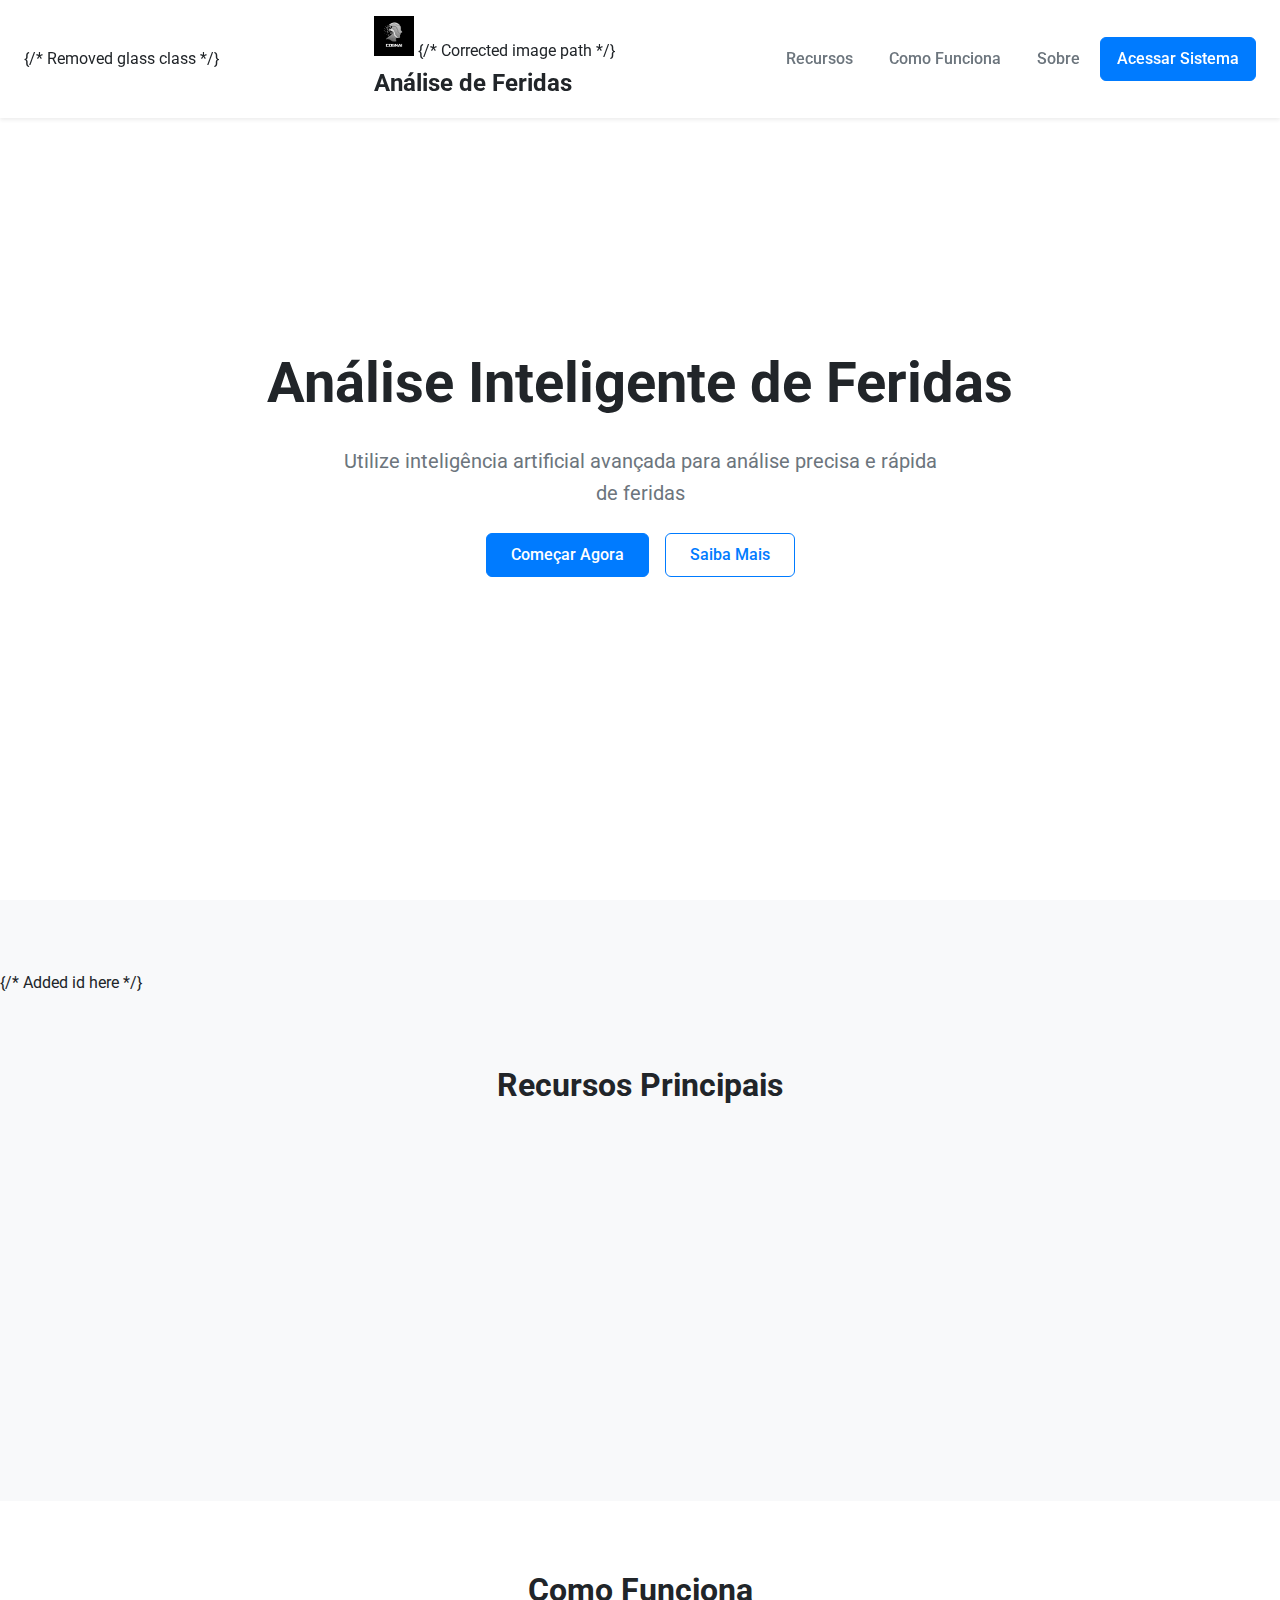
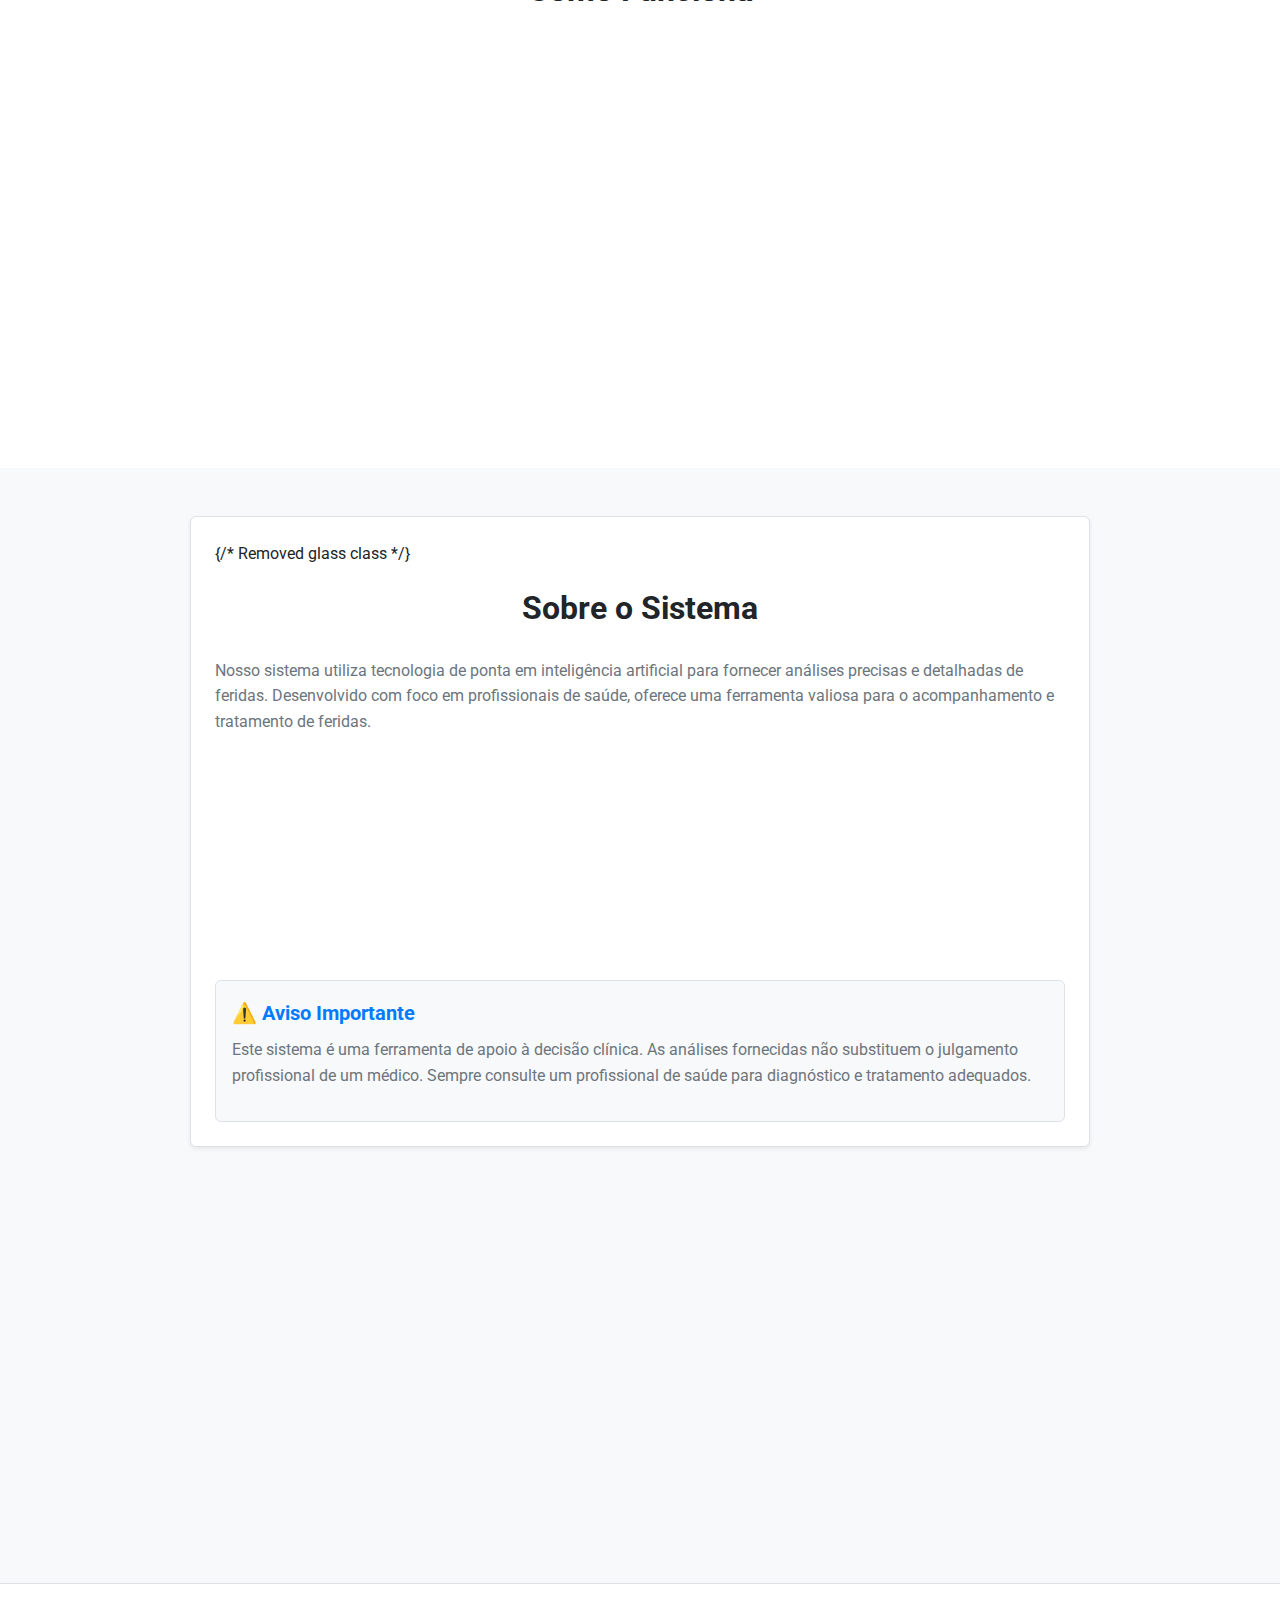
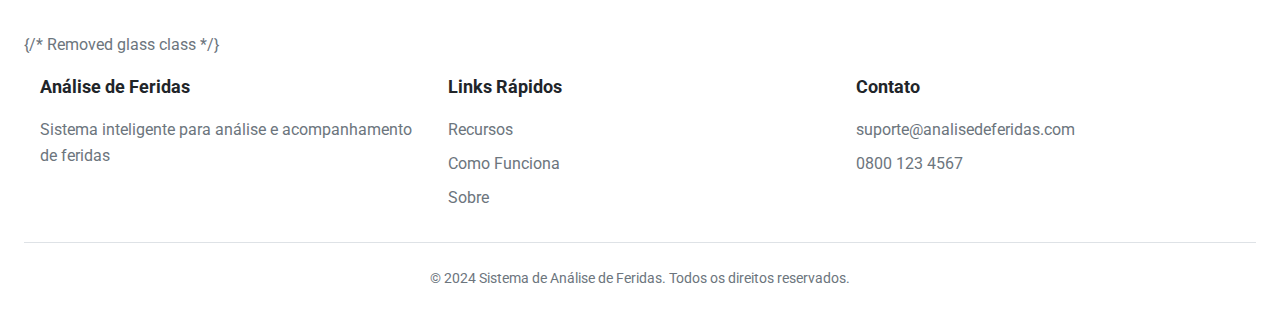
<file: static/landing.html>
<!DOCTYPE html>
<html lang="pt-BR">
<head>
    <meta charset="UTF-8">
    <meta name="viewport" content="width=device-width, initial-scale=1.0">
    <title>Análise de Feridas - Sistema Inteligente</title>
    <link rel="stylesheet" href="css/landing.css">
    <link href="https://fonts.googleapis.com/css2?family=Roboto:wght@300;400;500;700&display=swap" rel="stylesheet">
    <link href="https://fonts.googleapis.com/icon?family=Material+Icons" rel="stylesheet">
</head>
<body>
    <header class="hero">
        <nav class="nav-container"> {/* Removed glass class */}
            <div class="logo">
                <img src="1.jpg" alt="Logo CognAI" class="landing-logo"> {/* Corrected image path */}
                <div class="logo-text">
                    <h1>Análise de Feridas</h1>
                </div>
            </div>
            <div class="nav-links">
                <a href="#features">Recursos</a>
                <a href="#how-it-works">Como Funciona</a>
                <a href="#about">Sobre</a>
                <a href="index.html" class="btn primary">Acessar Sistema</a>
            </div>
        </nav>

        <div class="hero-content">
            <h1>Análise Inteligente de Feridas</h1>
            <p class="hero-subtitle">Utilize inteligência artificial avançada para análise precisa e rápida de feridas</p>
            <div class="hero-buttons">
                <a href="index.html" class="btn primary">Começar Agora</a>
                <a href="#how-it-works" class="btn secondary">Saiba Mais</a>
            </div>
        </div>
    </header>

    <main id="main-content-area"> {/* Added id here */}
        <section id="features" class="features">
            <h2>Recursos Principais</h2>
            <div class="features-grid">
                <div class="feature-card"> {/* Removed glass class */}
                    <span class="material-icons">auto_awesome</span>
                    <h3>Análise Inteligente</h3>
                    <p>Utiliza IA avançada para análise detalhada de feridas</p>
                </div>
                <div class="feature-card"> {/* Removed glass class */}
                    <span class="material-icons">speed</span>
                    <h3>Resultados Rápidos</h3>
                    <p>Obtenha análises em segundos com alta precisão</p>
                </div>
                <div class="feature-card"> {/* Removed glass class */}
                    <span class="material-icons">history</span>
                    <h3>Histórico Completo</h3>
                    <p>Acompanhe a evolução das feridas ao longo do tempo</p>
                </div>
                <div class="feature-card"> {/* Removed glass class */}
                    <span class="material-icons">security</span>
                    <h3>Seguro e Confiável</h3>
                    <p>Dados processados localmente com máxima segurança</p>
                </div>
            </div>
        </section>

        <section id="how-it-works" class="how-it-works">
            <h2>Como Funciona</h2>
            <div class="steps-container">
                <div class="step"> {/* Removed glass class */}
                    <div class="step-number">1</div>
                    <span class="material-icons">upload_file</span>
                    <h3>Upload da Imagem</h3>
                    <p>Faça upload da imagem da ferida através do sistema</p>
                </div>
                <div class="step"> {/* Removed glass class */}
                    <div class="step-number">2</div>
                    <span class="material-icons">psychology</span>
                    <h3>Análise Automática</h3>
                    <p>Nossa IA analisa a imagem e identifica características importantes</p>
                </div>
                <div class="step"> {/* Removed glass class */}
                    <div class="step-number">3</div>
                    <span class="material-icons">description</span>
                    <h3>Relatório Detalhado</h3>
                    <p>Receba um relatório completo com análise e recomendações</p>
                </div>
                <div class="step"> {/* Removed glass class */}
                    <div class="step-number">4</div>
                    <span class="material-icons">trending_up</span>
                    <h3>Acompanhamento</h3>
                    <p>Acompanhe a evolução através do histórico de análises</p>
                </div>
            </div>
        </section>

        <section id="about" class="about">
            <div class="about-content"> {/* Removed glass class */}
                <h2>Sobre o Sistema</h2>
                <p>Nosso sistema utiliza tecnologia de ponta em inteligência artificial para fornecer análises precisas e detalhadas de feridas. Desenvolvido com foco em profissionais de saúde, oferece uma ferramenta valiosa para o acompanhamento e tratamento de feridas.</p>
                
                <div class="about-features">
                    <div class="about-feature">
                        <span class="material-icons">verified</span>
                        <h3>Precisão</h3>
                        <p>Análises baseadas em algoritmos avançados de IA</p>
                    </div>
                    <div class="about-feature">
                        <span class="material-icons">accessibility</span>
                        <h3>Acessibilidade</h3>
                        <p>Interface intuitiva e fácil de usar</p>
                    </div>
                    <div class="about-feature">
                        <span class="material-icons">support_agent</span>
                        <h3>Suporte</h3>
                        <p>Suporte técnico especializado</p>
                    </div>
                </div>

                <div class="disclaimer">
                    <h3>⚠️ Aviso Importante</h3>
                    <p>Este sistema é uma ferramenta de apoio à decisão clínica. As análises fornecidas não substituem o julgamento profissional de um médico. Sempre consulte um profissional de saúde para diagnóstico e tratamento adequados.</p>
                </div>
            </div>
        </section>

        <section class="cta">
            <div class="cta-content"> {/* Removed glass class */}
                <h2>Comece a Usar Agora</h2>
                <p>Experimente o poder da inteligência artificial na análise de feridas</p>
                <a href="index.html" class="btn primary">Acessar Sistema</a>
            </div>
        </section>
    </main>

    <footer> {/* Removed glass class */}
        <div class="footer-content">
            <div class="footer-section">
                <h3>Análise de Feridas</h3>
                <p>Sistema inteligente para análise e acompanhamento de feridas</p>
            </div>
            <div class="footer-section">
                <h3>Links Rápidos</h3>
                <a href="#features">Recursos</a>
                <a href="#how-it-works">Como Funciona</a>
                <a href="#about">Sobre</a>
            </div>
            <div class="footer-section">
                <h3>Contato</h3>
                <p>suporte@analisedeferidas.com</p>
                <p>0800 123 4567</p>
            </div>
        </div>
        <div class="footer-bottom">
            <p>© 2024 Sistema de Análise de Feridas. Todos os direitos reservados.</p>
        </div>
    </footer>

    <script src="js/landing.js"></script>
</body>
</html>
</file>
<file: static/css/landing.css>
:root {
    --bg-light: #F8F9FA;
    --bg-white: #FFFFFF;
    --text-dark: #212529;
    --text-muted: #6C757D;
    --primary-accent: #007BFF; /* Example Blue */
    --primary-accent-hover: #0056b3;
    --border-color-light: #DEE2E6;
    --shadow-sm: 0 .125rem .25rem rgba(0,0,0,.075);
    --shadow-md: 0 .5rem 1rem rgba(0,0,0,.15);
    --border-radius: .375rem; /* Bootstrap's default */
    --font-family-sans-serif: 'Roboto', sans-serif;
    --line-height-base: 1.6;
    --spacing-1: .25rem;
    --spacing-2: .5rem;
    --spacing-3: 1rem;
    --spacing-4: 1.5rem;
    --spacing-5: 3rem;
    /* Old variables commented out for now, will remove later if not needed */
    /*
    --black-900: #000000;
    --black-800: #0a0a0a;
    --black-700: #1a1a1a;
    --black-600: #242424;
    --black-500: #2d2d2d;
    --black-400: #363636;
    --black-300: #404040;
    --black-200: #4a4a4a;
    --black-100: #545454;

    --white-900: #ffffff;
    --white-800: #f8f8f8;
    --white-700: #f0f0f0;
    --white-600: #e0e0e0;
    --white-500: #c0c0c0;
    --white-400: #a0a0a0;
    --white-300: #808080;
    --white-200: #606060;
    --white-100: #404040;

    --bg-primary: var(--black-900);
    --bg-secondary: var(--black-800);
    --bg-tertiary: var(--black-700);
    --text-primary: var(--white-900);
    --text-secondary: var(--white-800);
    --text-tertiary: var(--white-700);
    --accent-color: var(--white-900);
    --border-color: var(--white-600);

    --gradient-hero: linear-gradient(135deg,
        rgba(0, 0, 0, 0.98) 0%,
        rgba(10, 10, 10, 0.98) 50%,
        rgba(26, 26, 26, 0.98) 100%);
    --gradient-card: linear-gradient(135deg,
        rgba(26, 26, 26, 0.98) 0%,
        rgba(36, 36, 36, 0.95) 100%);
    --gradient-button: linear-gradient(135deg,
        var(--white-900) 0%,
        var(--white-700) 100%);
    --gradient-text: linear-gradient(to right,
        var(--white-900) 0%,
        var(--white-800) 100%);

    --blur-effect: blur(16px);
    --glass-border: rgba(255, 255, 255, 0.15);
    --glass-shadow: 0 8px 32px rgba(0, 0, 0, 0.6);
    --card-shadow: 0 10px 30px rgba(0, 0, 0, 0.7);
    --hover-transform: translateY(-8px) scale(1.02);

    --transition-smooth: all 0.4s cubic-bezier(0.4, 0, 0.2, 1);
    --transition-bounce: all 0.6s cubic-bezier(0.68, -0.55, 0.265, 1.55);
    */
}

* {
    margin: 0;
    padding: 0;
    box-sizing: border-box;
}

body {
    font-family: var(--font-family-sans-serif);
    line-height: var(--line-height-base);
    color: var(--text-dark);
    background-color: var(--bg-light);
}

h1, h2, h3, h4, h5, h6 {
    color: var(--text-dark);
    font-weight: 700; /* Heavier font-weight */
    margin-top: var(--spacing-3);
    margin-bottom: var(--spacing-2);
}

h1 { font-size: 2.5rem; }
h2 { font-size: 2rem; }
h3 { font-size: 1.75rem; }
h4 { font-size: 1.5rem; }
h5 { font-size: 1.25rem; }
h6 { font-size: 1rem; }

p {
    margin-bottom: var(--spacing-3);
    color: var(--text-muted);
}

/* Hero Section */
.hero {
    min-height: 100vh; /* Keep min-height for now, adjust if needed */
    background: var(--bg-white); /* New background */
    position: relative;
    overflow: hidden; /* Keep overflow hidden */
    padding: var(--spacing-5) var(--spacing-4); /* New padding */
    display: flex; /* Added for centering hero content */
    align-items: center; /* Added for centering hero content */
    justify-content: center; /* Added for centering hero content */
}

/* Remove hero::before pseudo-element styling */
/*
.hero::before {
    content: '';
    position: absolute;
    top: 0;
    left: 0;
    right: 0;
    bottom: 0;
    background:
        radial-gradient(circle at 20% 20%, rgba(255, 255, 255, 0.03) 0%, transparent 50%),
        radial-gradient(circle at 80% 80%, rgba(255, 255, 255, 0.03) 0%, transparent 50%),
        url('data:image/svg+xml,<svg width="20" height="20" viewBox="0 0 20 20" xmlns="http://www.w3.org/2000/svg"><rect width="1" height="1" fill="rgba(255,255,255,0.03)"/></svg>');
    opacity: 0.6;
    animation: gradientShift 15s ease infinite;
}

@keyframes gradientShift {
    0% { background-position: 0% 0%; }
    50% { background-position: 100% 100%; }
    100% { background-position: 0% 0%; }
}
*/

.nav-container {
    display: flex;
    justify-content: space-between;
    align-items: center;
    padding: var(--spacing-3) var(--spacing-4); /* New padding */
    margin-bottom: 0; /* Removed bottom margin as hero has padding */
    background: var(--bg-white); /* New background */
    box-shadow: var(--shadow-sm); /* New shadow */
    /* Remove glassmorphism */
    /* backdrop-filter: var(--blur-effect); */
    /* -webkit-backdrop-filter: var(--blur-effect); */
    /* border-radius: var(--border-radius); */ /* Might not need border radius for full width nav */
    /* border-bottom: 1px solid var(--glass-border); */ /* Replaced by box-shadow */
    /* transform: translateY(0); */
    /* transition: var(--transition-smooth); */
    position: fixed; /* Make nav fixed */
    top: 0;
    left: 0;
    right: 0;
    z-index: 1000; /* Ensure nav is on top */
}

/* Remove scrolled state for nav as it's now fixed with shadow */
/*
.nav-container.scrolled {
    background: rgba(0, 0, 0, 0.98);
    box-shadow: 0 4px 20px rgba(0, 0, 0, 0.5);
}
*/

.logo-container {
    display: flex;
    align-items: center;
    gap: var(--spacing-2); /* Adjusted gap */
}

.landing-logo {
    height: 40px;
    width: auto;
}

.logo-text h1 {
    font-size: 1.5rem; /* Existing size, ensure it uses new text color */
    font-weight: 700; /* Make logo text bolder */
    color: var(--text-dark); /* New color */
    margin: 0; /* Reset margin for h1 inside logo */
}

.nav-links {
    display: flex;
    gap: var(--spacing-1); /* Adjusted gap */
    align-items: center;
}

.nav-links a {
    color: var(--text-muted); /* New color */
    text-decoration: none;
    font-weight: 500;
    padding: var(--spacing-2) var(--spacing-3); /* New padding */
    border-radius: var(--border-radius); /* Add border radius for links */
    transition: color 0.3s ease, background-color 0.3s ease; /* Smooth transition */
}

.nav-links a:hover {
    color: var(--primary-accent); /* New hover color */
    background-color: var(--bg-light); /* Subtle background on hover */
}

.hero-content {
    text-align: center;
    color: var(--text-dark); /* Changed from text-primary */
    max-width: 800px;
    margin: 0 auto; /* Keep centered */
    padding: var(--spacing-5) var(--spacing-4); /* New padding, but hero itself has padding now */
    position: relative; /* Keep relative positioning if any child uses absolute */
    z-index: 1; /* Lower z-index than nav */
}

.hero-content h1 {
    font-size: 3.5rem; /* Adjusted size */
    /* Remove text gradient */
    /* background: var(--gradient-text); */
    /* -webkit-background-clip: text; */
    /* background-clip: text; */
    color: var(--text-dark); /* New color */
    /* text-shadow: 0 2px 4px rgba(0, 0, 0, 0.3); */ /* Remove text shadow */
    /* animation: titleFade 1s ease-out; */ /* Remove animation for now */
    margin-bottom: var(--spacing-3); /* Add margin */
}

/* Remove titleFade animation */
/*
@keyframes titleFade {
    from { opacity: 0; transform: translateY(20px); }
    to { opacity: 1; transform: translateY(0); }
}
*/

/* General paragraph styles already set, this is more specific */
.hero-content p.hero-subtitle { /* Target hero subtitle specifically if it's a p tag */
    font-size: 1.25rem; /* Adjusted size */
    margin-bottom: var(--spacing-4); /* New margin */
    color: var(--text-muted); /* New color */
    /* text-shadow: 0 1px 2px rgba(0, 0, 0, 0.2); */ /* Remove text shadow */
    line-height: var(--line-height-base);
    max-width: 600px;
    margin-left: auto; /* Center if max-width is active */
    margin-right: auto; /* Center if max-width is active */
}


/* This style was for a different p tag, hero-subtitle is now more specific */
/*
.hero-content p {
    font-size: 1.25rem;
    margin-bottom: 2rem;
    color: var(--white-700);
    text-shadow: 0 1px 2px rgba(0, 0, 0, 0.2);
    line-height: 1.6;
    max-width: 600px;
}
*/

/* This class seems to be used for the subtitle, ensure it's styled correctly */
.hero-subtitle {
    font-size: 1.25rem; /* Adjusted */
    margin-bottom: var(--spacing-4); /* Adjusted */
    color: var(--text-muted); /* New color */
    /* opacity: 0.9; */ /* Remove opacity */
}


.hero-buttons {
    display: flex;
    gap: var(--spacing-3); /* Adjusted gap */
    justify-content: center;
}

/* Button Styles */
.btn {
    display: inline-block; /* Keep display */
    padding: var(--spacing-2) var(--spacing-4); /* New padding */
    border-radius: var(--border-radius); /* New border-radius */
    text-decoration: none;
    font-weight: 500; /* Adjusted font-weight */
    border: 1px solid transparent; /* New border */
    transition: all 0.3s ease; /* New transition */
    cursor: pointer;
    text-align: center;
    /* Remove old button specific properties */
    /* position: relative; */
    /* overflow: hidden; */
    /* z-index: 1; */
}

.btn.primary {
    background-color: var(--primary-accent); /* New background */
    color: var(--bg-white); /* New text color */
    border-color: var(--primary-accent); /* New border color */
    /* box-shadow: 0 4px 15px rgba(0, 0, 0, 0.5); */ /* Remove old shadow */
}

.btn.primary:hover {
    background-color: var(--primary-accent-hover); /* New hover background */
    border-color: var(--primary-accent-hover); /* New hover border color */
    color: var(--bg-white); /* Ensure text color remains white */
    /* box-shadow: 0 8px 25px rgba(0, 0, 0, 0.6); */ /* Remove old shadow */
}

/* Remove ::after pseudo-element for primary button */
/*
.btn.primary::after {
    content: '';
    position: absolute;
    top: 0;
    left: 0;
    width: 100%;
    height: 100%;
    background: linear-gradient(135deg, rgba(255,255,255,0.2) 0%, transparent 100%);
    opacity: 0;
    transition: var(--transition-smooth);
    z-index: -1;
}

.btn.primary:hover::after {
    opacity: 1;
}
*/

.btn.secondary {
    background-color: transparent; /* New background */
    color: var(--primary-accent); /* New text color */
    border: 1px solid var(--primary-accent); /* Adjusted border */
}

.btn.secondary:hover {
    background-color: var(--primary-accent); /* New hover background */
    color: var(--bg-white); /* New hover text color */
    /* box-shadow: 0 4px 15px rgba(0, 0, 0, 0.4); */ /* Remove old shadow */
}


/* Features Section */
.features {
    padding: var(--spacing-5) var(--spacing-4); /* New padding */
    background: var(--bg-light); /* New background */
    /* color: var(--text-secondary); */ /* Body default text color is fine */
}

.features h2 {
    text-align: center;
    /* font-size: 2.5rem; */ /* Already defined in general h2 styles */
    margin-bottom: var(--spacing-5); /* Increased margin */
    /* color: var(--text-primary); */ /* Already defined in general h2 styles */
}

.features-grid {
    display: grid;
    grid-template-columns: repeat(auto-fit, minmax(280px, 1fr)); /* Slightly larger minmax */
    gap: var(--spacing-4); /* New gap */
    max-width: 1200px;
    margin: 0 auto;
}

.feature-card {
    background-color: var(--bg-white); /* New background */
    border: 1px solid var(--border-color-light); /* New border */
    border-radius: var(--border-radius); /* New border-radius */
    padding: var(--spacing-4); /* New padding */
    box-shadow: var(--shadow-sm); /* New shadow */
    transition: transform 0.3s ease, box-shadow 0.3s ease; /* New transition */
    /* Remove glassmorphism and old styles */
    /* position: relative; */
    /* overflow: hidden; */
    /* background: var(--gradient-card); */
    /* border: 1px solid var(--glass-border); */
    /* box-shadow: var(--card-shadow); */
    /* transition: var(--transition-bounce); */
    text-align: center; /* Center content in card */
}

/* Remove ::before pseudo-element for feature card */
/*
.feature-card::before {
    content: '';
    position: absolute;
    top: 0;
    left: 0;
    right: 0;
    bottom: 0;
    background: var(--gradient-card);
    opacity: 0;
    transition: var(--transition-smooth);
}
*/

.feature-card:hover {
    transform: translateY(-5px); /* New hover transform */
    box-shadow: var(--shadow-md); /* New hover shadow */
    /* Remove old hover styles */
    /* background: linear-gradient(135deg,
        rgba(36, 36, 36, 0.98) 0%,
        rgba(45, 45, 45, 0.98) 100%); */
    /* border-color: var(--white-700); */
}

/* Remove :hover::before */
/*
.feature-card:hover::before {
    opacity: 1;
}
*/

.feature-card .material-icons {
    color: var(--primary-accent); /* New color */
    font-size: 2.5rem; /* New size */
    margin-bottom: var(--spacing-3); /* New margin */
    /* Remove gradient text */
    /* background: var(--gradient-text); */
    /* -webkit-background-clip: text; */
    /* background-clip: text; */
    /* color: transparent; */
    /* transition: var(--transition-smooth); */
}

.feature-card h3 {
    color: var(--text-dark); /* New color */
    /* font-size: 1.5rem; */ /* General h3 style */
    margin-top: 0; /* Remove margin if icon is providing space */
    margin-bottom: var(--spacing-2); /* Adjusted margin */
    /* font-weight: 700; */ /* General h3 style */
}

.feature-card p {
    color: var(--text-muted); /* New color */
    line-height: var(--line-height-base);
    /* font-size: 1.1rem; */ /* Use default p font size or set one */
    font-size: 0.95rem; /* Slightly smaller for card context */
}

/* How It Works Section */
.how-it-works {
    padding: var(--spacing-5) var(--spacing-4); /* New padding */
    background: var(--bg-white); /* Alternating background */
    /* color: var(--text-secondary); */ /* Default body color */
}

.how-it-works h2 {
    text-align: center;
    /* font-size: 2.5rem; */ /* General h2 style */
    margin-bottom: var(--spacing-5); /* Increased margin */
    /* color: var(--text-primary); */ /* General h2 style */
}

.steps-container {
    display: grid;
    grid-template-columns: repeat(auto-fit, minmax(280px, 1fr)); /* Slightly larger minmax */
    gap: var(--spacing-4); /* New gap */
    max-width: 1200px;
    margin: 0 auto;
}

.step {
    padding: var(--spacing-4); /* New padding */
    text-align: center;
    /* position: relative; */ /* Only if step-number is absolute to this */
    background-color: var(--bg-white); /* New background (if section is --bg-light) or var(--bg-light) if section is white */
    border: 1px solid var(--border-color-light); /* New border */
    border-radius: var(--border-radius); /* New border-radius */
    box-shadow: var(--shadow-sm); /* New shadow */
    transition: transform 0.3s ease, box-shadow 0.3s ease; /* New transition */
    /* Remove glassmorphism and old styles */
    /* background: var(--gradient-card); */
    /* border: 1px solid var(--glass-border); */
    /* box-shadow: var(--card-shadow); */
    /* transition: var(--transition-bounce); */
}

.step:hover {
    transform: translateY(-5px); /* New hover transform */
    box-shadow: var(--shadow-md); /* New hover shadow */
    /* Remove old hover styles */
    /* background: linear-gradient(135deg,
        rgba(36, 36, 36, 0.98) 0%,
        rgba(45, 45, 45, 0.98) 100%); */
    /* border-color: var(--white-700); */
}


.step-number {
    /* position: absolute; */ /* Removing absolute positioning */
    /* top: -1rem; */
    /* left: -1rem; */
    width: 30px; /* New size */
    height: 30px; /* New size */
    background-color: var(--primary-accent); /* New background */
    color: var(--bg-white); /* New text color */
    border-radius: 50%;
    display: flex;
    align-items: center;
    justify-content: center;
    font-weight: bold;
    margin: 0 auto var(--spacing-3) auto; /* Centering and bottom margin */
    /* border: 2px solid var(--black-900); */ /* Remove old border */
    /* box-shadow: 0 4px 15px rgba(0, 0, 0, 0.4); */ /* Remove old shadow */
    /* transition: var(--transition-smooth); */
}

/* Remove hover effect for step-number if step itself has hover */
/*
.step:hover .step-number {
    transform: scale(1.1) rotate(5deg);
}
*/

.step .material-icons {
    font-size: 2.5rem; /* Adjusted size */
    color: var(--primary-accent); /* New color */
    margin-bottom: var(--spacing-2); /* Adjusted margin */
}

.step h3 {
    color: var(--text-dark); /* New color */
    margin-top: 0;
    margin-bottom: var(--spacing-2);
}

.step p {
    color: var(--text-muted); /* New color */
    font-size: 0.95rem; /* Slightly smaller for card context */
}

/* About Section */
.about {
    padding: var(--spacing-5) var(--spacing-4); /* New padding */
    background: var(--bg-light); /* Alternating background */
    /* color: var(--text-secondary); */ /* Default body color */
}

.about-content {
    max-width: 900px; /* Specified max-width */
    margin: 0 auto;
    padding: var(--spacing-4); /* New padding */
    background-color: var(--bg-white); /* New background */
    border: 1px solid var(--border-color-light); /* Add border */
    border-radius: var(--border-radius); /* Add radius */
    box-shadow: var(--shadow-sm); /* Add shadow */
    /* Remove glassmorphism */
    /* background: var(--glass-bg); */
    /* border: 1px solid var(--border-color); */
    /* box-shadow: var(--shadow); */
    /* backdrop-filter: blur(10px); */
    /* -webkit-backdrop-filter: blur(10px); */
}

.about-content h2 {
    /* color: var(--text-primary); */ /* General h2 style */
    /* font-size: 2rem; */ /* General h2 style */
    margin-bottom: var(--spacing-4); /* Adjusted margin */
    text-align: center;
}

.about-content > p { /* General paragraphs within about section */
    margin-bottom: var(--spacing-3); /* Adjusted margin */
    line-height: var(--line-height-base);
    color: var(--text-muted);
}

.about-features {
    display: grid;
    grid-template-columns: repeat(auto-fit, minmax(200px, 1fr));
    gap: var(--spacing-3); /* Adjusted gap */
    margin-top: var(--spacing-4); /* Adjusted margin */
    margin-bottom: var(--spacing-4); /* Add margin at bottom */
}

.about-feature {
    text-align: center;
    padding: var(--spacing-3); /* Add some padding */
}

.about-feature .material-icons {
    font-size: 2.5rem;
    color: var(--primary-accent); /* New color */
    margin-bottom: var(--spacing-2); /* Adjusted margin */
}

.about-feature h3 {
    /* color: var(--text-primary); */ /* General h3 style */
    font-size: 1.2rem; /* Keep specific size */
    margin-bottom: var(--spacing-1); /* Adjusted margin */
}

.disclaimer {
    margin-top: var(--spacing-4); /* Adjusted margin */
    padding: var(--spacing-3); /* New padding */
    border: 1px solid var(--border-color-light); /* New border */
    background-color: var(--bg-light); /* New background */
    border-radius: var(--border-radius); /* New border-radius */
    /* color: var(--text-secondary); */ /* Will inherit from p or use text-muted */
}

.disclaimer h3 {
    color: var(--primary-accent); /* New color */
    margin-top: 0; /* Remove top margin for h3 in disclaimer */
    margin-bottom: var(--spacing-2); /* Adjusted margin */
    font-size: 1.25rem; /* Adjust size */
}

/* CTA Section */
.cta {
    padding: var(--spacing-5) var(--spacing-4); /* New padding */
    background: var(--bg-light); /* New background */
    text-align: center;
    /* color: var(--text-primary); */ /* Not needed, cta-content handles colors */
}

.cta-content {
    max-width: 800px; /* Keep max-width */
    margin: 0 auto;
    padding: var(--spacing-5); /* New padding */
    background-color: var(--primary-accent); /* New background */
    color: var(--bg-white); /* New text color */
    border-radius: var(--border-radius); /* New border-radius */
    text-align: center; /* Ensure text is centered */
    /* Remove glassmorphism and old styles */
    /* border: 1px solid var(--glass-border); */
    /* box-shadow: var(--card-shadow); */
    /* position: relative; */ /* Only if ::before is used */
    /* overflow: hidden; */ /* Only if ::before is used */
}

.cta-content h2 { /* Renamed from .cta h2 to be more specific */
    /* font-size: 2.5rem; */ /* General h2 style */
    margin-top: 0;
    margin-bottom: var(--spacing-3); /* Adjusted margin */
    color: var(--bg-white); /* New color */
    /* text-shadow: 0 2px 4px rgba(0, 0, 0, 0.3); */ /* Remove text shadow */
}

.cta-content p { /* Renamed from .cta p */
    font-size: 1.1rem; /* Adjusted size */
    margin-bottom: var(--spacing-4); /* Adjusted margin */
    color: rgba(255,255,255,0.85); /* New color */
    max-width: 600px; /* Add max-width for readability */
    margin-left: auto;
    margin-right: auto;
}

/* CTA button specific styling */
.cta-content .btn.primary {
    background-color: var(--bg-white);
    color: var(--primary-accent);
    border-color: var(--bg-white);
}
.cta-content .btn.primary:hover {
    background-color: var(--bg-light); /* Slightly off-white hover */
    color: var(--primary-accent-hover);
    border-color: var(--bg-light);
}


/* Remove ::before pseudo-element for cta-content */
/*
.cta-content::before {
    content: '';
    position: absolute;
    top: -50%;
    left: -50%;
    width: 200%;
    height: 200%;
    background: radial-gradient(circle,
        rgba(255, 255, 255, 0.03) 0%,
        transparent 70%);
    animation: rotate 20s linear infinite;
}

@keyframes rotate {
    from { transform: rotate(0deg); }
    to { transform: rotate(360deg); }
}
*/

/* Footer */
footer {
    background: var(--bg-white); /* New background */
    /* backdrop-filter: var(--blur-effect); */ /* Remove glassmorphism */
    /* -webkit-backdrop-filter: var(--blur-effect); */ /* Remove glassmorphism */
    border-top: 1px solid var(--border-color-light); /* New border */
    color: var(--text-muted); /* New text color */
    padding: var(--spacing-5) var(--spacing-4) var(--spacing-3) var(--spacing-4); /* New padding */
}

.footer-content {
    display: grid;
    grid-template-columns: repeat(auto-fit, minmax(200px, 1fr));
    gap: var(--spacing-4); /* Adjusted gap */
    max-width: 1200px;
    margin: 0 auto var(--spacing-4) auto; /* Adjusted margin */
}

.footer-section h3 {
    color: var(--text-dark); /* New color */
    margin-bottom: var(--spacing-3); /* Adjusted margin */
    font-size: 1.1rem; /* Adjust size */
}

.footer-section p,
.footer-section a {
    color: var(--text-muted); /* New color */
    text-decoration: none;
    margin-bottom: var(--spacing-2); /* Adjusted margin */
    display: block; /* Keep display block for links */
}

.footer-section a:hover {
    color: var(--primary-accent); /* New hover color */
    text-decoration: underline; /* Add underline on hover for links */
}

/* Remove ::after pseudo-element for footer links */
/*
.footer-section a::after {
    content: '';
    position: absolute;
    bottom: -2px;
    left: 0;
    width: 0;
    height: 1px;
    background: var(--gradient-text);
    transition: var(--transition-smooth);
}

.footer-section a:hover::after {
    width: 100%;
}
*/

.footer-bottom {
    text-align: center;
    margin-top: var(--spacing-4); /* Adjusted margin */
    padding-top: var(--spacing-4); /* Adjusted padding */
    border-top: 1px solid var(--border-color-light); /* New border color */
    font-size: 0.9rem;
    color: var(--text-muted); /* Ensure text color */
}

/* General Button styles are already defined above, removing this duplicate section */
/* Botões */
/*
.btn {
    display: inline-block;
    padding: 0.8rem 2rem;
    border-radius: var(--border-radius-sm);
    text-decoration: none;
    font-weight: bold;
    transition: var(--transition-smooth);
    cursor: pointer;
    border: none;
    text-align: center;
    position: relative;
    overflow: hidden;
    z-index: 1;
}

.btn.primary {
    background: var(--gradient-button);
    color: var(--black-900);
    box-shadow: 0 4px 15px rgba(0, 0, 0, 0.5);
}

.btn.primary:hover {
    background: linear-gradient(135deg,
        var(--white-900) 0%,
        var(--white-800) 100%);
    box-shadow: 0 8px 25px rgba(0, 0, 0, 0.6);
}

.btn.primary::after {
    content: '';
    position: absolute;
    top: 0;
    left: 0;
    width: 100%;
    height: 100%;
    background: linear-gradient(135deg, rgba(255,255,255,0.2) 0%, transparent 100%);
    opacity: 0;
    transition: var(--transition-smooth);
    z-index: -1;
}

.btn.primary:hover::after {
    opacity: 1;
}

.btn.secondary {
    background: transparent;
    border: 2px solid var(--white-700);
    color: var(--white-700);
}

.btn.secondary:hover {
    background: var(--white-700);
    color: var(--black-900);
    box-shadow: 0 4px 15px rgba(0, 0, 0, 0.4);
}
*/

/* Remove Glassmorphism class */
/*
.glass {
    background: var(--glass-bg);
    backdrop-filter: blur(10px);
    -webkit-backdrop-filter: blur(10px);
    border: 1px solid var(--border-color);
    border-radius: var(--border-radius);
    box-shadow: var(--shadow);
}
*/

/* Responsividade */
@media (max-width: 768px) {
    .hero-content h1 {
        font-size: 2.5rem; /* Keep adjusted size */
        /* Remove gradient text if it was there */
        /* background: var(--gradient-text); */
        /* -webkit-background-clip: text; */
        /* background-clip: text; */
    }

    .hero-content p.hero-subtitle { /* More specific selector */
        font-size: 1.1rem; /* Adjusted size */
    }

    .nav-container {
        flex-direction: column;
        gap: 0; /* Reduce gap when stacked */
        padding: var(--spacing-2) var(--spacing-3); /* Adjust padding */
    }
    .logo-container {
        margin-bottom: var(--spacing-2); /* Add some space below logo */
    }

    .nav-links {
        flex-direction: column; /* Keep column direction */
        gap: var(--spacing-1); /* Adjust gap */
        width: 100%; /* Make links take full width */
        align-items: center; /* Center links */
    }

    .nav-links a {
        font-size: 1rem; /* Keep font size */
        padding: var(--spacing-2); /* Adjust padding for smaller screens */
        width: 100%;
        text-align: center;
    }

    .hero-buttons {
        flex-direction: column;
        gap: var(--spacing-2); /* Adjust gap */
    }

    .btn { /* Ensure buttons in hero take full width */
        width: 100%; /* This might be too general, check if specific buttons need this */
    }
    .hero-buttons .btn { /* More specific */
        width: auto; /* Let buttons in hero be auto width, or set a max-width */
        max-width: 300px; /* Example max-width */
        margin-left: auto;
        margin-right: auto;
    }


    .features h2,
    .how-it-works h2,
    .about-content h2,
    .cta-content h2 { /* Target .cta-content h2 */
        font-size: 1.75rem; /* Adjusted size for section titles */
    }

    .features, .how-it-works, .about, .cta, footer {
        padding-left: var(--spacing-3);
        padding-right: var(--spacing-3);
    }


    .about-content {
        padding: var(--spacing-3); /* Adjust padding */
    }

    .footer-content {
        grid-template-columns: 1fr; /* Single column */
        text-align: center; /* Center text in footer sections */
    }
    .footer-section h3 {
        margin-top: var(--spacing-3); /* Add space above footer section titles if stacked */
    }

    .feature-card,
    .step {
        /* transform: none !important; */ /* Hover transform is subtle, can keep it */
        margin-bottom: var(--spacing-3); /* Adjusted margin */
    }

    .features-grid, .steps-container {
        grid-template-columns: 1fr; /* Single column for cards/steps */
        gap: var(--spacing-3);
    }


    /* Remove old nav-links background override for dark theme */
    /*
    .nav-links {
        background: rgba(0, 0, 0, 0.95);
        backdrop-filter: var(--blur-effect);
        -webkit-backdrop-filter: var(--blur-effect);
    }
    */
}

/* Dark Mode (pode ser removido se a paleta escura for a única) */
/* @media (prefers-color-scheme: dark) { } */

/* Animações - Commenting out for now, can be re-added if desired */
/*
.feature-card,
.step,
.cta-content,
.about-content {
    opacity: 0;
    transform: translateY(20px);
    animation: fadeInUp 0.6s ease-out forwards;
}

.feature-card:nth-child(1) { animation-delay: 0.1s; }
.feature-card:nth-child(2) { animation-delay: 0.2s; }
.feature-card:nth-child(3) { animation-delay: 0.3s; }
.feature-card:nth-child(4) { animation-delay: 0.4s; }

.step:nth-child(1) { animation-delay: 0.1s; }
.step:nth-child(2) { animation-delay: 0.2s; }
.step:nth-child(3) { animation-delay: 0.3s; }
.step:nth-child(4) { animation-delay: 0.4s; }

@keyframes fadeInUp {
    to {
        opacity: 1;
        transform: translateY(0);
    }
}
*/

/* Animações de Scroll - Commenting out for now */
/*
.animate-on-scroll {
    opacity: 0;
    transform: translateY(30px);
    transition: var(--transition-smooth);
}

.animate-on-scroll.visible {
    opacity: 1;
    transform: translateY(0);
}
*/

/* Animações de Loading - Commenting out for now */
/*
.loading {
    position: relative;
    overflow: hidden;
}

.loading::after {
    content: '';
    position: absolute;
    top: 0;
    left: -100%;
    width: 50%;
    height: 100%;
    background: linear-gradient(
        90deg,
        transparent,
        rgba(255, 255, 255, 0.1),
        transparent
    );
    animation: loading 1.5s infinite;
}

@keyframes loading {
    0% { left: -100%; }
    100% { left: 200%; }
}
*/

/* Styles for simplified scroll animations */
.animate-on-scroll {
    opacity: 0;
    transform: translateY(20px);
    transition: opacity 0.5s ease-out, transform 0.5s ease-out;
}

.animate-on-scroll.visible {
    opacity: 1;
    transform: translateY(0);
}

/* Optional: Enhanced shadow for scrolled navbar */
.nav-container.scrolled {
    box-shadow: 0 .125rem .5rem rgba(0,0,0,.1); /* A bit more pronounced than default --shadow-sm */
}

/* Styles for button ripple effect */
.btn { /* Ensure .btn has position: relative if not already set elsewhere */
    position: relative;
    overflow: hidden; /* Important to contain the ripple */
}

.btn .ripple {
    position: absolute;
    border-radius: 50%;
    background-color: rgba(255, 255, 255, 0.7); /* For primary buttons */
    transform: scale(0);
    animation: ripple-animation 0.6s linear;
    pointer-events: none; /* Ensure it doesn't interfere with button clicks */
}

.btn.secondary .ripple { /* Example for secondary button */
    background-color: rgba(0, 0, 0, 0.1); /* Darker ripple for light buttons */
}

@keyframes ripple-animation {
    to {
        transform: scale(4);
        opacity: 0;
    }
}

#main-content-area { /* Added an ID for the main content area */
    padding-top: 70px; /* Adjust this value based on the height of the fixed nav */
}
</file>
